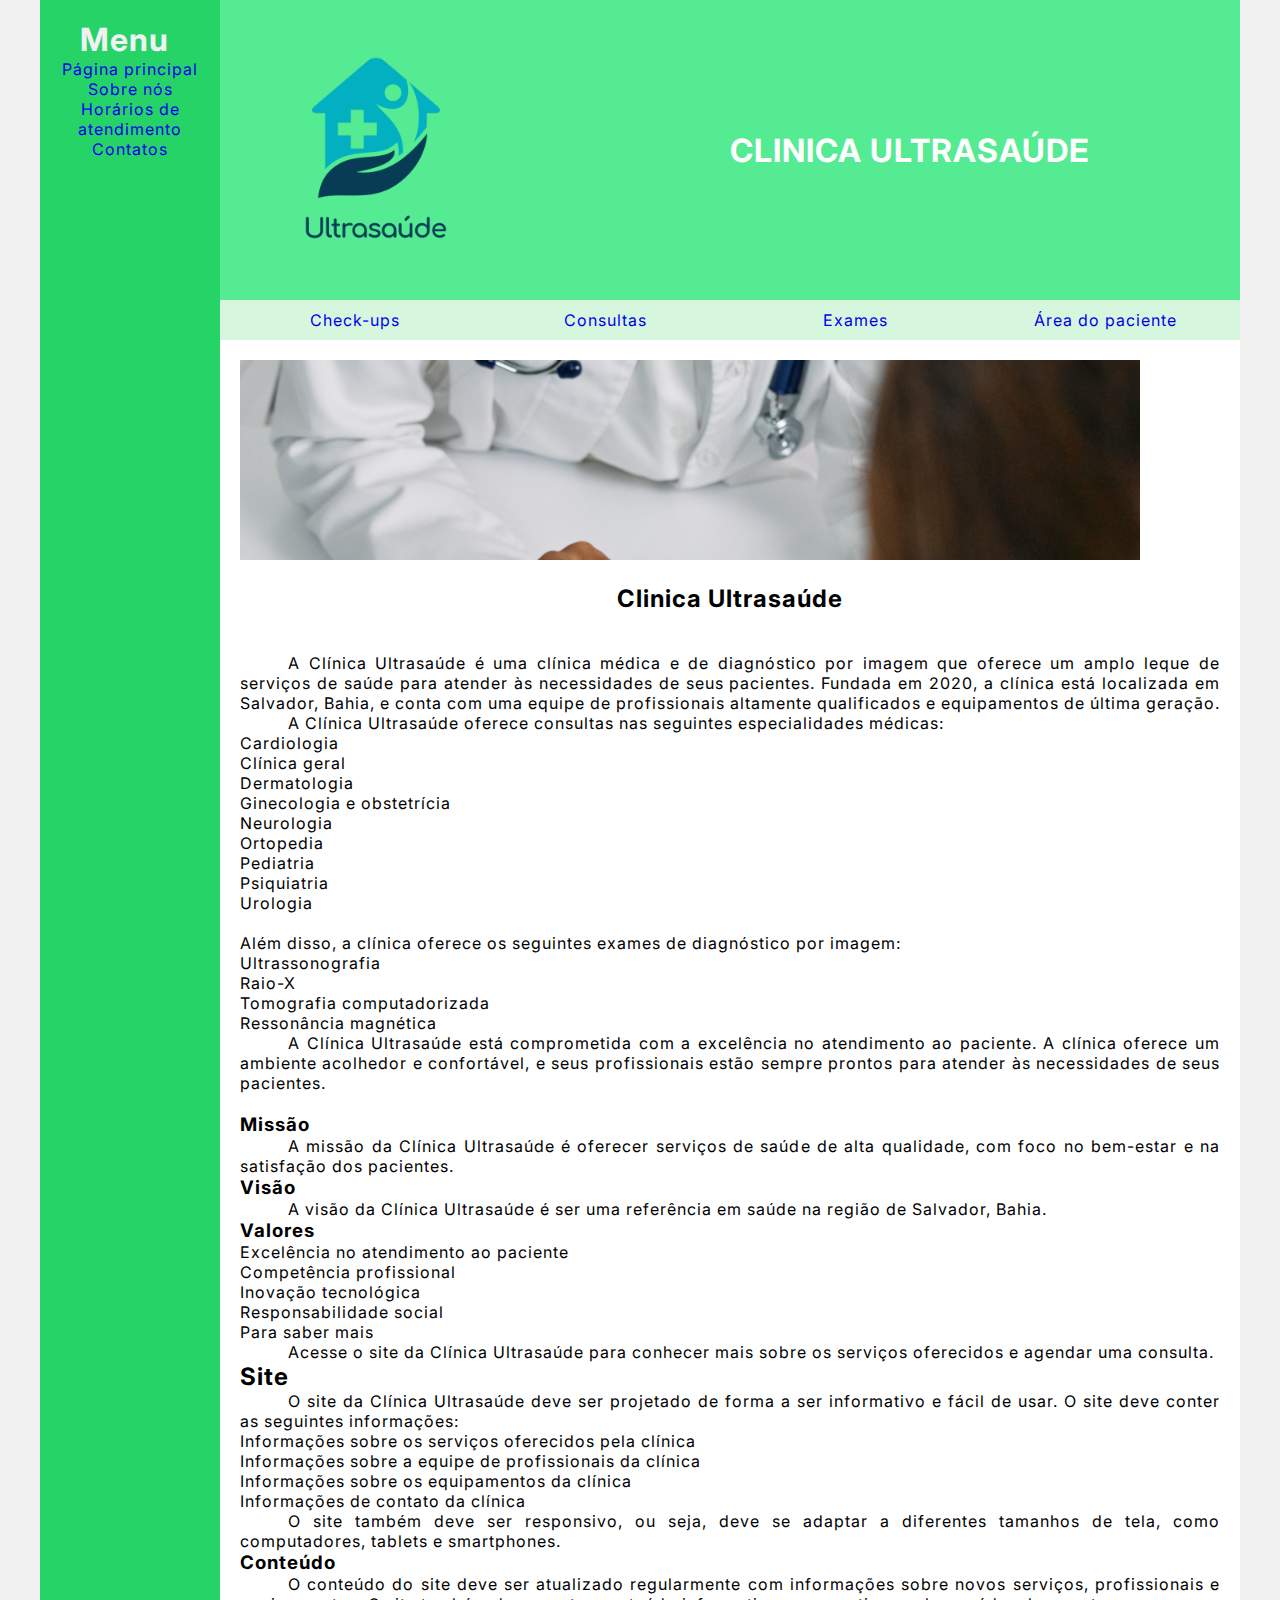
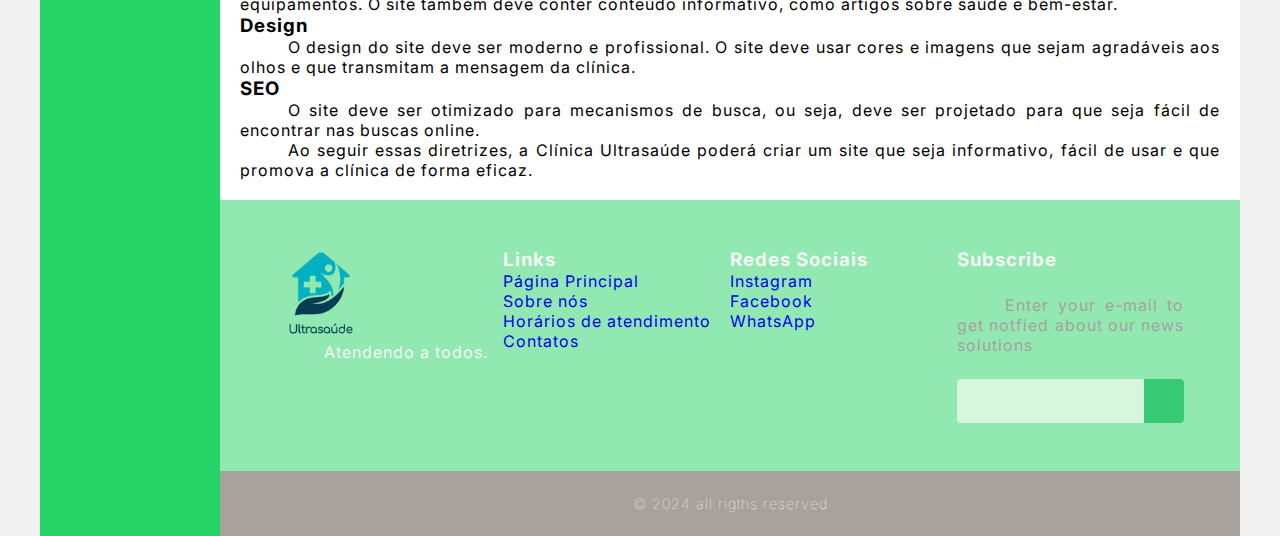
<file: index.html>
<!DOCTYPE html>
<html lang="pt-br">
<head>
    <meta charset="UTF-8">
    <meta http-equiv="X-UA-Compatible" content="IE=edge">
    <meta name="viewport" content="width=device-width, initial-scale=1.0">
    <title>Template - Utilizar como modelo</title>
    <link rel="stylesheet" href="https://cdnjs.cloudflare.com/ajax/libs/font-awesome/6.5.1/css/all.min.css" integrity="sha512-DTOQO9RWCH3ppGqcWaEA1BIZOC6xxalwEsw9c2QQeAIftl+Vegovlnee1c9QX4TctnWMn13TZye+giMm8e2LwA==" crossorigin="anonymous" referrerpolicy="no-referrer" />
    <link rel="stylesheet" href="base.css">
    

</head>
<body>
    <div class="wrapper">
        <div class="menu">
            <!-- Aqui vai o seu menu -->
            <h1 class="menu">Menu</h1>
            <ul class="menu-link">
                <li><a href="index.html" class="linkado">Página principal</a></li>
                <li><a href="sobre.html" class="linkado">Sobre nós</a></li>
                <li><a href="horario.html" class="linkado">Horários de atendimento</a></li>
                <li><a href="contatos.html" class="linkado">Contatos</a></li>

            </ul>
            
        </div>
 
        <div class="main">
            <div class="header">
                
                <!-- Aqui vai o seu header -->
                <div>
                    <img src="zarla-ultrasade-1x1-2400x2400-20211216-dtcqv4rhm8fxw8tcrqhb.png" width="200" height="200" alt="Logo">
                </div>
                <div class="cab">
                    <h1 id="title1">Clinica Ultrasaúde</h1>
                </div>
                               
            </div>
            <div> 
                <nav id="nav">
                        <li><a href="index.html" class="linkado">Check-ups</a></li>
                        <li><a href="sobre.html"   class="linkado">Consultas</a></li>
                        <li><a href="horario.html" class="linkado">Exames</a></li>
                        <li><a href="contatos.html" class="linkado">Área do paciente</a></li>
                    
                </nav>
            </div>

    
            <div class="content">
                <!-- Aqui vai o seu conteúdo -->
                <img id="image3" src="pexels-cottonbro-studio-7578808.jpg" width="300" height="300">
                <br>
                <br>
                <h2 class="cab2">Clinica Ultrasaúde</h2>
                <br><br>
                

                    <p>
                        A Clínica Ultrasaúde é uma clínica médica e de diagnóstico por imagem que oferece um amplo leque de serviços de saúde para atender às necessidades de seus pacientes. Fundada em 2020, a clínica está localizada em Salvador, Bahia, e conta com uma equipe de profissionais altamente qualificados e equipamentos de última geração.
                        
                    </p>
                    <p>A Clínica Ultrasaúde oferece consultas nas seguintes especialidades médicas:</p>
                    
                    <ul>
                        <li>Cardiologia</li>
                        <li>Clínica geral</li>
                        <li>Dermatologia</li>
                        <li>Ginecologia e obstetrícia</li>
                        <li>Neurologia</li>
                        <li>Ortopedia</li>
                        <li>Pediatria</li>
                        <li>Psiquiatria</li>
                        <li>Urologia</li>
                        <br>
                        Além disso, a clínica oferece os seguintes exames de diagnóstico por imagem:
                        
                        
                    </ul>
                    <ul>
                        <li>Ultrassonografia</li>
                        <li>Raio-X</li>
                        <li>Tomografia computadorizada</li>
                        <li>Ressonância magnética</li>
                    </ul>
                    <p>
                        A Clínica Ultrasaúde está comprometida com a excelência no atendimento ao paciente. A clínica oferece um ambiente acolhedor e confortável, e seus profissionais estão sempre prontos para atender às necessidades de seus pacientes.
                        
                    </p>
                    <br>
                    <h3>Missão</h3>
                    
                    <P>
                        A missão da Clínica Ultrasaúde é oferecer serviços de saúde de alta qualidade, com foco no bem-estar e na satisfação dos pacientes.
                        
                    </P>
                    <h3>Visão</h3>
                    
                    <P>
                        A visão da Clínica Ultrasaúde é ser uma referência em saúde na região de Salvador, Bahia.
                        
                    </P>
                    <H3>Valores</H3>
                    
                    <ul>
                        <li>Excelência no atendimento ao paciente</li>
                        <li>Competência profissional</li>
                        <li>Inovação tecnológica</li>
                        <li>Responsabilidade social</li>
                        <li>Para saber mais</li>
                        
                    </ul>
                    <p>
                        Acesse o site da Clínica Ultrasaúde para conhecer mais sobre os serviços oferecidos e agendar uma consulta.
                        
                    </p>
                    <h2>Site</h2>
                    
                    <p>
                        O site da Clínica Ultrasaúde deve ser projetado de forma a ser informativo e fácil de usar. O site deve conter as seguintes informações:
                        
                    </p>
                    <ul>
                        <li>Informações sobre os serviços oferecidos pela clínica</li>
                        <li>Informações sobre a equipe de profissionais da clínica</li>
                        <li>Informações sobre os equipamentos da clínica</li>
                        <li>Informações de contato da clínica</li>
                        <p>O site também deve ser responsivo, ou seja, deve se adaptar a diferentes tamanhos de tela, como computadores, tablets e smartphones.</p>
                        
                    </ul>
                    <h3>Conteúdo</h3>
                    
                    <p>
                        O conteúdo do site deve ser atualizado regularmente com informações sobre novos serviços, profissionais e equipamentos. O site também deve conter conteúdo informativo, como artigos sobre saúde e bem-estar.
                        
                    </p>
                    <h3>Design</h3>
                    
                    <p>
                        O design do site deve ser moderno e profissional. O site deve usar cores e imagens que sejam agradáveis aos olhos e que transmitam a mensagem da clínica.
                        
                    </p>
                    <h3>SEO</h3>
                    
                    <p>O site deve ser otimizado para mecanismos de busca, ou seja, deve ser projetado para que seja fácil de encontrar nas buscas online.</p>
                    
                    <p>Ao seguir essas diretrizes, a Clínica Ultrasaúde poderá criar um site que seja informativo, fácil de usar e que promova a clínica de forma eficaz.</p>
            </div>
            
                <!-- Aqui vai o seu rodapé -->
             <footer>
                    <div id="footer_content">
                        <div id="footer_contacts">
                        <img src="zarla-ultrasade-1x1-2400x2400-20211216-dtcqv4rhm8fxw8tcrqhb.png" width="90" alt="">
                        <p>Atendendo a todos.</p>
            
                        <div id="footer_social_media">
                            <a href="#" class="footer_link" id="instagram">
                                <i class="fa-brands fa-instagram"></i>
            
                            </a>
                            
                            <a href="#" class="footer_link" id="facebook">
                                <i class="fa-brands fa-facebook"></i>
            
                            </a>
                            
                            <a href="#" class="footer_link" id="whatsapp">
                                <i class="fa-brands fa-whatsapp"></i>
                    
                            </a>
                
                        </div>
                        </div>
                        
                        <ul class="footer_list">
                            <li>
                                <h3>Links</h3>
                            </li>
                            <li>
                                <a href="sobre.html" class="footer_link">Página Principal</a>
                            </li>               
                           
                            <li>
                                <a href="sobre.html" class="footer_link">Sobre nós</a>
                            </li>               
                            <li>
                                <a href="horario.html" class="footer_link">Horários de atendimento</a>
                            </li>
                        
                            <li>
                                <a href="contatos.html" class="footer_link">Contatos</a>
                            </li>
                        </ul>
                        <ul class="footer_list">
                            <li>
                                <h3>Redes Sociais</h3>
                            </li>
                            <li>
                                <a href="#" class="footer_link">Instagram</a>
                            </li>
                            
                            <li>
                                <a href="#" class="footer_link">Facebook</a>
                            </li>
                        
                            <li>
                                <a href="#" class="footer_link">WhatsApp</a>
                            </li>
                        </ul>
            
                        <div id="footer_subscribe">
                            <h3>Subscribe</h3>
            
                            <p>
                                Enter your e-mail to get notfied about our news solutions
                            </p>
                            <div id="input_group">
                                <input type="email" id="email">
                                <button>
                                    <i class="fa-regular fa-envelope"></i>
                                </button>
                            </div>
            
                        </div>
            
                    </div>
                    <div id="footer_copyright">
                        &#169
                        2024 all rigths reserved
            
                    </div>
            
            </footer>
            </div>
        </div>
    </div>
</body>
</html>
</file>
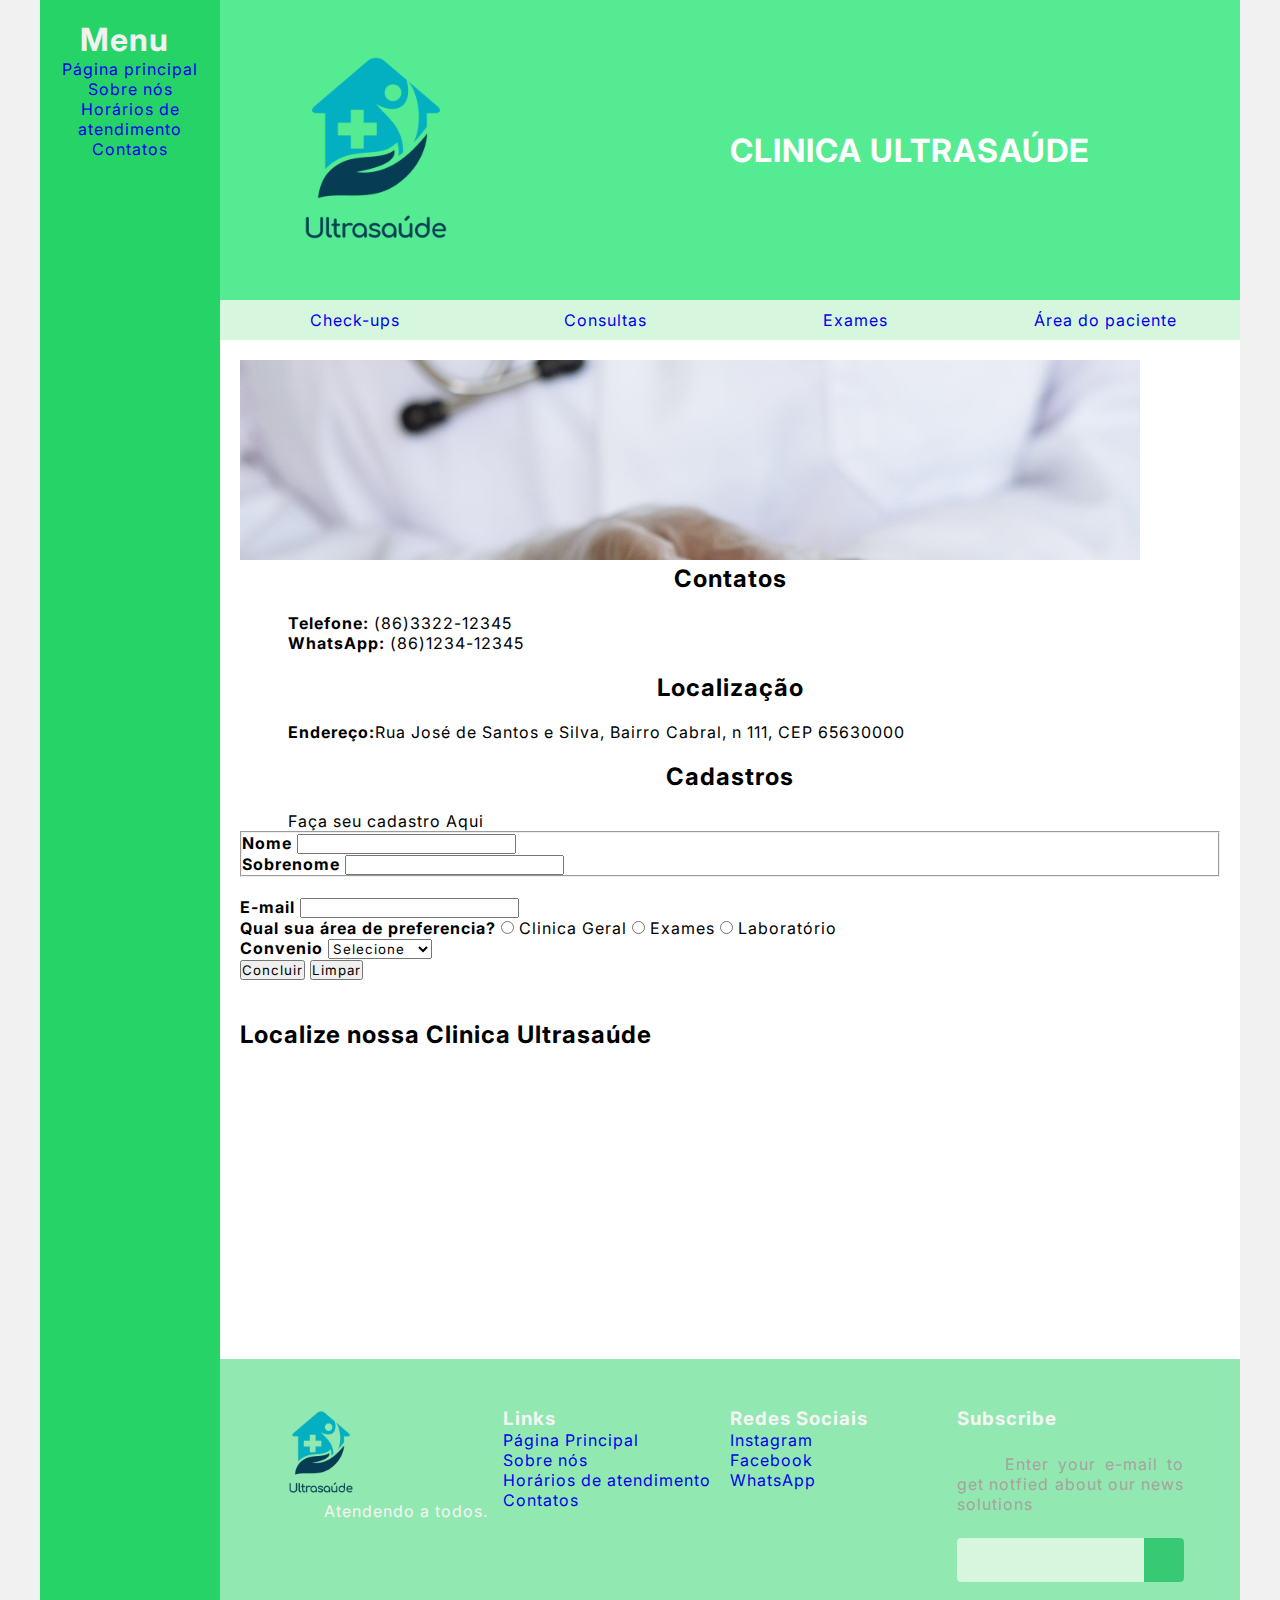
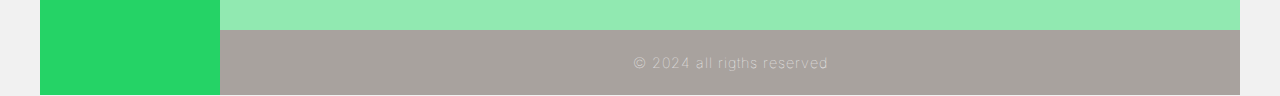
<file: contatos.html>
<!DOCTYPE html>
<html lang="pt-br">
<head>
    <meta charset="UTF-8">
    <meta http-equiv="X-UA-Compatible" content="IE=edge">
    <meta name="viewport" content="width=device-width, initial-scale=1.0">
    <title>Template - Utilizar como modelo</title>
    <link rel="stylesheet" href="https://cdnjs.cloudflare.com/ajax/libs/font-awesome/6.5.1/css/all.min.css" integrity="sha512-DTOQO9RWCH3ppGqcWaEA1BIZOC6xxalwEsw9c2QQeAIftl+Vegovlnee1c9QX4TctnWMn13TZye+giMm8e2LwA==" crossorigin="anonymous" referrerpolicy="no-referrer" />
    <link rel="stylesheet" href="base.css">
    

</head>
<body>
    <div class="wrapper">
        <div class="menu">
            <!-- Aqui vai o seu menu -->
            <h1 class="menu">Menu</h1>
            <ul class="menu-link">
                <li><a href="index.html" class="linkado">Página principal</a></li>
                <li><a href="sobre.html" class="linkado">Sobre nós</a></li>
                <li><a href="horario.html" class="linkado">Horários de atendimento</a></li>
                <li><a href="contatos.html" class="linkado">Contatos</a></li>

            </ul>
            
        </div>

        <div class="main">
            <div class="header">
                
                <!-- Aqui vai o seu header -->
                <div>
                    <img src="zarla-ultrasade-1x1-2400x2400-20211216-dtcqv4rhm8fxw8tcrqhb.png" width="200" height="200" alt="Logo">
                </div>
                <div class="cab">
                    <h1 id="title1">Clinica Ultrasaúde</h1>
                </div>
                           
            </div>
            <div>
                <nav id="nav">
                        <li><a href="index.html" class="linkado">Check-ups</a></li>
                        <li><a href="sobre.html"   class="linkado">Consultas</a></li>
                        <li><a href="horario.html" class="linkado">Exames</a></li>
                        <li><a href="contatos.html" class="linkado">Área do paciente</a></li>
                    
                </nav>
            </div>

    
            <div class="content">

                <!-- Aqui vai o seu conteúdo -->
                <img id="image1" src="pexels-rfstudio-3825586.jpg">
               <div>
                <h2 class="cab2">Contatos</h2>
                <br>
                <p><strong>Telefone:</strong> (86)3322-12345</p>
                <p><strong>WhatsApp:</strong> (86)1234-12345</p>
               </div>
               <br>
               <div>
                    <h2 class="cab2">Localização</h2>
                    <br>
                    <p><strong>Endereço:</strong>Rua José de Santos e Silva, Bairro Cabral, n 111, CEP  65630000</p>
               </div>
               <br>
               <div>
                <div>
                    <h2 class="cab2">Cadastros</h2>
                    <br>
                    <p>Faça seu cadastro Aqui</p>
                </div>
                    <form>
                        <fieldset class="grupo">
                            <div class="campo">  
                                <label for="name"><strong>Nome</strong></label>
                                <input type="text" name="nome" id="nome" required>
                            </div>
                            <div class="campo">  
                                <label for="sobrenome"><strong>Sobrenome</strong></label>
                                <input type="text" name="sobrenome" id="sobrenome" required>
                            </div>
                        </fieldset>
                        <br>
                        <div class="campo">
                              
                                <label for="email"><strong>E-mail</strong></label>
                                <input type="email" name="email" id="email" required>
                           
                        </div>
                        <div class="campo">
                            <label><strong>Qual sua área de preferencia?</strong></label>
                            <label>
                                <input type="radio" nome="clinica" value="clinica"> Clinica Geral
                            </label>
                            <label>
                                <input type="radio" nome="clinica" value="clinica"> Exames 
                            </label>
                            <label>
                                <input type="radio" nome="clinica" value="clinica"> Laboratório
                            </label>
                            <br>
                            <div class="campo">
                                <label for="senioridade"><strong> Convenio </strong></label>
                                <select id="senioridade">
                                  <option selected disable value="">Selecione</option>
                                  <option>WapVidas</option>
                                      <option>Salvevidas</option>
                                      <option>QueroVidas</option> </select>
                               
                              </div> 
                              <div>
                                  
                                  <button class="botao" type="submit">Concluir</button>
                                  <button class="botao" type="reset">Limpar</button>
                              </div>
                        </div>
                    </form>
               </div>
                
                <br><br>
               
                <h2>Localize nossa Clinica Ultrasaúde</h2>
                <br><br>
                 <div class="iframe1"><iframe src="https://www.google.com/maps/embed?pb=!1m14!1m12!1m3!1d15896.412588967276!2d-42.80312341589636!3d-5.0870183984990405!2m3!1f0!2f0!3f0!3m2!1i1024!2i768!4f13.1!5e0!3m2!1spt-BR!2sbr!4v1705364288031!5m2!1spt-BR!2sbr" width="900" height="250" style="border:0;" allowfullscreen="" loading="lazy" referrerpolicy="no-referrer-when-downgrade"></iframe></div>
                   
            </div>
            
                <!-- Aqui vai o seu rodapé -->
             <footer>
                    <div id="footer_content">
                        <div id="footer_contacts">
                        <img src="zarla-ultrasade-1x1-2400x2400-20211216-dtcqv4rhm8fxw8tcrqhb.png" width="90" alt="">
                        <p>Atendendo a todos.</p>
            
                        <div id="footer_social_media">
                            <a href="#" class="footer_link" id="instagram">
                                <i class="fa-brands fa-instagram"></i>
            
                            </a>
                            
                            <a href="#" class="footer_link" id="facebook">
                                <i class="fa-brands fa-facebook"></i>
            
                            </a>
                            
                            <a href="#" class="footer_link" id="whatsapp">
                                <i class="fa-brands fa-whatsapp"></i>
                    
                            </a>
                
                        </div>
                        </div>
                        
                        <ul class="footer_list">
                            <li>
                                <h3>Links</h3>
                            </li>
                            <li>
                                <a href="sobre.html" class="footer_link">Página Principal</a>
                            </li>               
                           
                            <li>
                                <a href="sobre.html" class="footer_link">Sobre nós</a>
                            </li>               
                            <li>
                                <a href="horario.html" class="footer_link">Horários de atendimento</a>
                            </li>
                        
                            <li>
                                <a href="contatos.html" class="footer_link">Contatos</a>
                            </li>
                        </ul>
                        <ul class="footer_list">
                            <li>
                                <h3>Redes Sociais</h3>
                            </li>
                            <li>
                                <a href="#" class="footer_link">Instagram</a>
                            </li>
                            
                            <li>
                                <a href="#" class="footer_link">Facebook</a>
                            </li>
                        
                            <li>
                                <a href="#" class="footer_link">WhatsApp</a>
                            </li>
                        </ul>
            
                        <div id="footer_subscribe">
                            <h3>Subscribe</h3>
            
                            <p>
                                Enter your e-mail to get notfied about our news solutions
                            </p>
                            <div id="input_group">
                                <input type="email" id="email">
                                <button>
                                    <i class="fa-regular fa-envelope"></i>
                                </button>
                            </div>
            
                        </div>
            
                    </div>
                    <div id="footer_copyright">
                        &#169
                        2024 all rigths reserved
            
                    </div>
            
            </footer>
            </div>
        </div>
    </div>
</body>
</html>
</file>
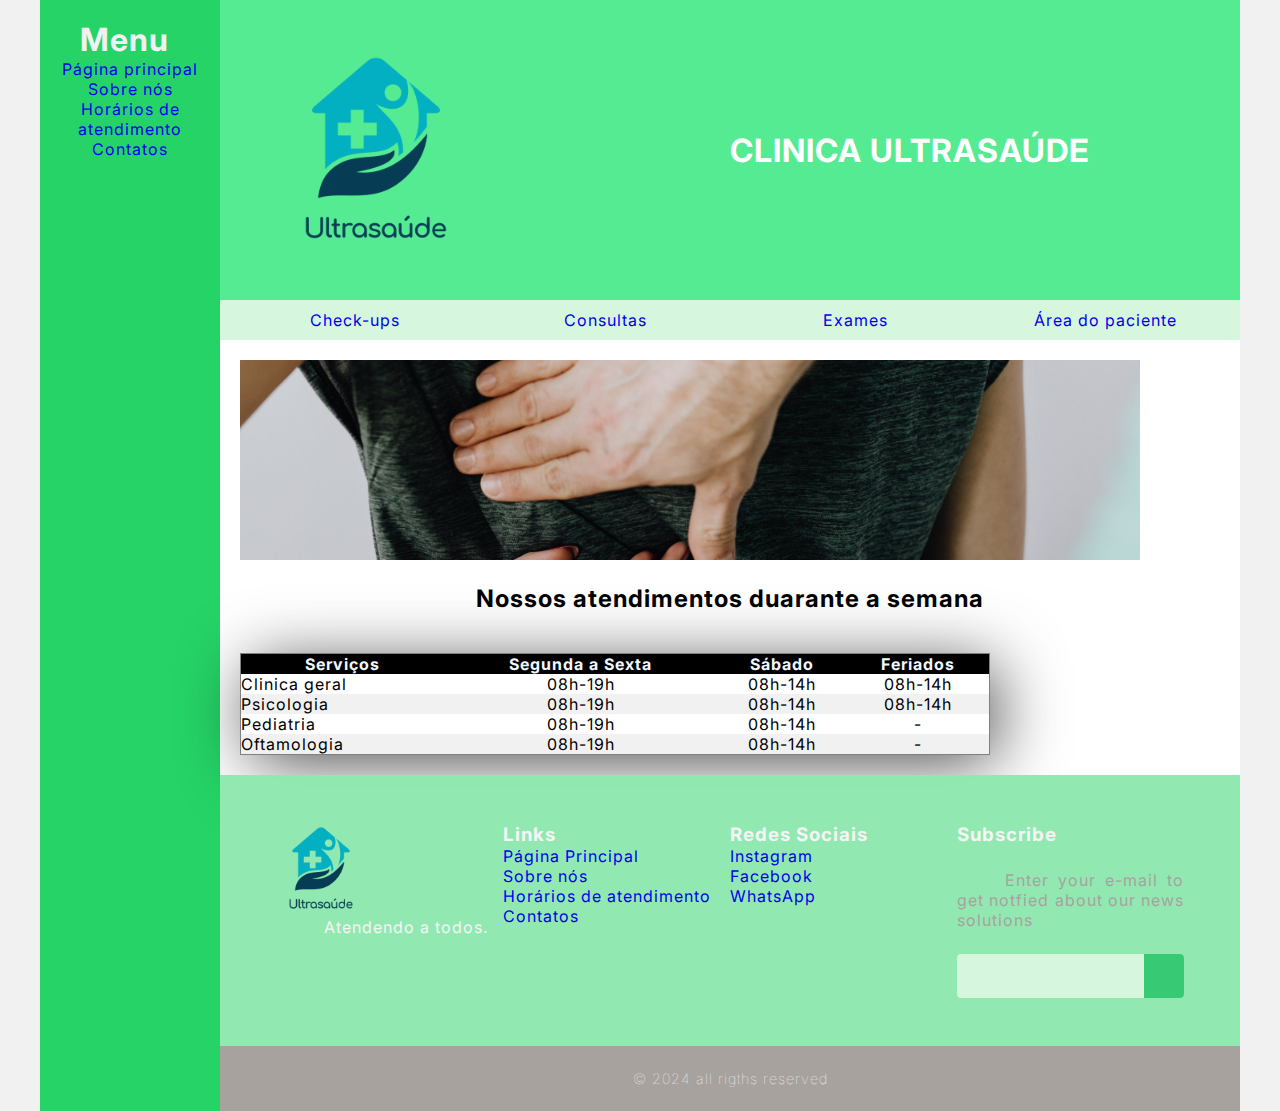
<file: horario.html>
<!DOCTYPE html>
<html lang="pt-br">
<head>
    <meta charset="UTF-8">
    <meta http-equiv="X-UA-Compatible" content="IE=edge">
    <meta name="viewport" content="width=device-width, initial-scale=1.0">
    <title>Template - Utilizar como modelo</title>
    <link rel="stylesheet" href="https://cdnjs.cloudflare.com/ajax/libs/font-awesome/6.5.1/css/all.min.css" integrity="sha512-DTOQO9RWCH3ppGqcWaEA1BIZOC6xxalwEsw9c2QQeAIftl+Vegovlnee1c9QX4TctnWMn13TZye+giMm8e2LwA==" crossorigin="anonymous" referrerpolicy="no-referrer" />
    <style>
        table{
            -webkit-box-shadow: 8px 9px 68px -4px rgba(0,0,0,0.75);
            -moz-box-shadow: 8px 9px 68px -4px rgba(0,0,0,0.75);
            box-shadow: 8px 9px 68px -4px rgba(0,0,0,0.75);
            border: solid 1px gray;
            }
        table thead tr{
            background-color: black;
            color: aliceblue;
        }
        table tfoot td{
            background-color: lightgray;
        }
        table tbody tr:nth-child(even) td{
            background-color: #f1f1f1;
        }
        table tbody tr:hover td{
            background-color: #eecccc;
            cursor: pointer;
        }
    </style>
    <link rel="stylesheet" href="base.css">
    

</head>
<body>
    <div class="wrapper">
        <div class="menu">
            <!-- Aqui vai o seu menu -->
            <h1 class="menu">Menu</h1>
            <ul class="menu-link">
                <li><a href="index.html" class="linkado">Página principal</a></li>
                <li><a href="sobre.html" class="linkado">Sobre nós</a></li>
                <li><a href="horario.html" class="linkado">Horários de atendimento</a></li>
                <li><a href="contatos.html" class="linkado">Contatos</a></li>

            </ul>
            
        </div>

        <div class="main">
            <div class="header">
                
                <!-- Aqui vai o seu header -->
                <div>
                    <img src="zarla-ultrasade-1x1-2400x2400-20211216-dtcqv4rhm8fxw8tcrqhb.png" width="200" height="200" alt="Logo">
                </div>
                <div class="cab">
                    <h1 id="title1">Clinica Ultrasaúde</h1>
                </div>
                               
            </div>
            <div>
                <nav id="nav">
                        <li><a href="index.html" class="linkado">Check-ups</a></li>
                        <li><a href="sobre.html"   class="linkado">Consultas</a></li>
                        <li><a href="horario.html" class="linkado">Exames</a></li>
                        <li><a href="contatos.html" class="linkado">Área do paciente</a></li>
                    
                </nav>
            </div>
            <div class="content">
                <img id="image2" src="pexels-karolina-grabowska-4506113.jpg" width="300">
                <br>
                <br>
                <!-- Aqui vai o seu conteúdo -->
                <div>
                    <h2 class="cab2">Nossos atendimentos duarante a semana</h2>
                </div>
                <br><br>
                <table width="750" align="center" cellspacing="0" cellpadding="5">
                    
                    <tbody>
                        
                        <tr>
                            <td >Clinica geral</td>
                            <td align="center">08h-19h</td>
                            <td align="center">08h-14h</td>
                            <td align="center">08h-14h</td>
                        </tr>
                        <tr>
                            <td>Psicologia</td>
                            <td align="center">08h-19h</td>
                            <td align="center">08h-14h</td>
                            <td align="center">08h-14h</td>
                        </tr>
                        <tr>
                            <td>Pediatria</td>
                            <td align="center">08h-19h</td>
                            <td align="center">08h-14h</td>
                            <td align="center">-</td>
                        </tr>
                        <tr>
                            <td>Oftamologia</td>
                            <td align="center">08h-19h</td>
                            <td align="center">08h-14h</td>
                            <td align="center">-</td>
                        </tr>
                        
                    </tbody>
                    <thead>
                        
                        <tr>
                            <th title="cadastro">Serviços</th>
                            <th>Segunda a Sexta</th>
                            <th>Sábado</th>
                            <th>Feriados</th>
                        </tr>
                    </thead>
            
            
                </table>
            </div>            
                <!-- Aqui vai o seu rodapé -->
             <footer>
                    <div id="footer_content">
                        <div id="footer_contacts">
                        <img src="zarla-ultrasade-1x1-2400x2400-20211216-dtcqv4rhm8fxw8tcrqhb.png" width="90" alt="">
                        <p>Atendendo a todos.</p>
            
                        <div id="footer_social_media">
                            <a href="#" class="footer_link" id="instagram">
                                <i class="fa-brands fa-instagram"></i>
            
                            </a>
                            
                            <a href="#" class="footer_link" id="facebook">
                                <i class="fa-brands fa-facebook"></i>
            
                            </a>
                            
                            <a href="#" class="footer_link" id="whatsapp">
                                <i class="fa-brands fa-whatsapp"></i>
                    
                            </a>
                
                        </div>
                        </div>
                        
                        <ul class="footer_list">
                            <li>
                                <h3>Links</h3>
                            </li>
                            <li>
                                <a href="sobre.html" class="footer_link">Página Principal</a>
                            </li>               
                           
                            <li>
                                <a href="sobre.html" class="footer_link">Sobre nós</a>
                            </li>               
                            <li>
                                <a href="horario.html" class="footer_link">Horários de atendimento</a>
                            </li>
                        
                            <li>
                                <a href="contatos.html" class="footer_link">Contatos</a>
                            </li>
                        </ul>
                        <ul class="footer_list">
                            <li>
                                <h3>Redes Sociais</h3>
                            </li>
                            <li>
                                <a href="#" class="footer_link">Instagram</a>
                            </li>
                            
                            <li>
                                <a href="#" class="footer_link">Facebook</a>
                            </li>
                        
                            <li>
                                <a href="#" class="footer_link">WhatsApp</a>
                            </li>
                        </ul>
            
                        <div id="footer_subscribe">
                            <h3>Subscribe</h3>
            
                            <p>
                                Enter your e-mail to get notfied about our news solutions
                            </p>
                            <div id="input_group">
                                <input type="email" id="email">
                                <button>
                                    <i class="fa-regular fa-envelope"></i>
                                </button>
                            </div>
            
                        </div>
            
                    </div>
                    <div id="footer_copyright">
                        &#169
                        2024 all rigths reserved
            
                    </div>
            
            </footer>
            </div>
        </div>
    </div>
</body>
</html>
</file>
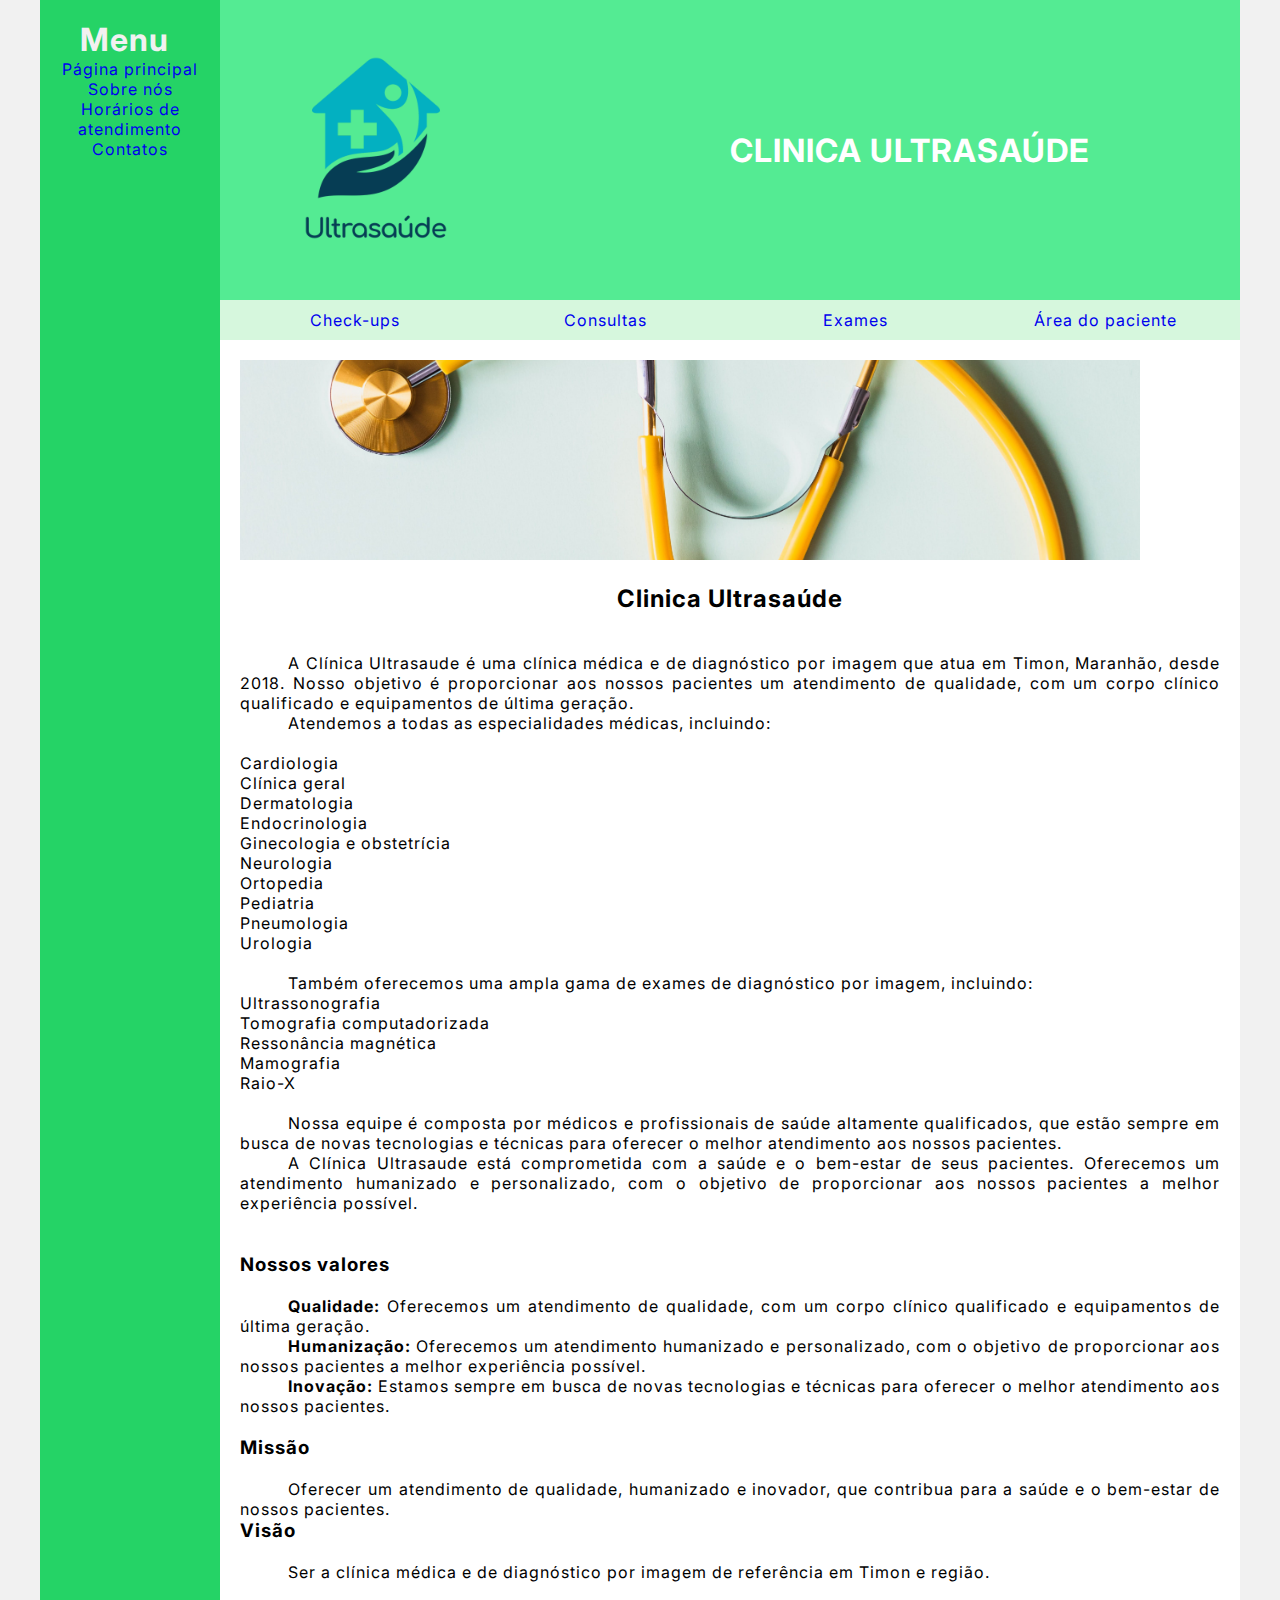
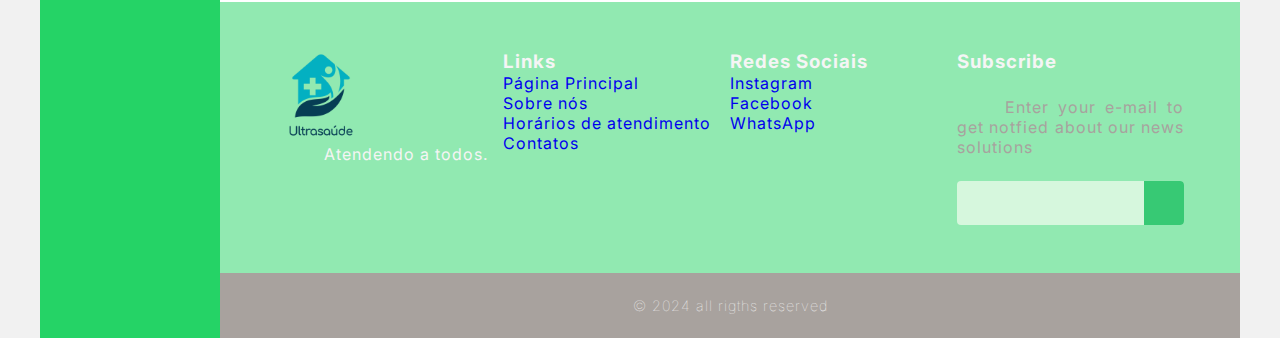
<file: sobre.html>
<!DOCTYPE html>
<html lang="pt-br">
<head>
    <meta charset="UTF-8">
    <meta http-equiv="X-UA-Compatible" content="IE=edge">
    <meta name="viewport" content="width=device-width, initial-scale=1.0">
    <title>Template - Utilizar como modelo</title>
    <link rel="stylesheet" href="https://cdnjs.cloudflare.com/ajax/libs/font-awesome/6.5.1/css/all.min.css" integrity="sha512-DTOQO9RWCH3ppGqcWaEA1BIZOC6xxalwEsw9c2QQeAIftl+Vegovlnee1c9QX4TctnWMn13TZye+giMm8e2LwA==" crossorigin="anonymous" referrerpolicy="no-referrer" />
    <link rel="stylesheet" href="base.css">
    

</head>
<body>
    <div class="wrapper">
        <div class="menu">
            <!-- Aqui vai o seu menu -->
            <h1 class="menu">Menu</h1>
            <ul class="menu-link">
                <li><a href="index.html" class="linkado">Página principal</a></li>
                <li><a href="sobre.html" class="linkado">Sobre nós</a></li>
                <li><a href="horario.html" class="linkado">Horários de atendimento</a></li>
                <li><a href="contatos.html" class="linkado">Contatos</a></li>

            </ul>
            
        </div>

        <div class="main">
            <div class="header">
                
                <!-- Aqui vai o seu header -->
                <div>
                    <img src="zarla-ultrasade-1x1-2400x2400-20211216-dtcqv4rhm8fxw8tcrqhb.png" width="200" height="200" alt="Logo">
                </div>
                <div class="cab">
                    <h1 id="title1">Clinica Ultrasaúde</h1>
                </div>
    
                               
            </div>
            <div>
                <nav id="nav">
                        <li><a href="index.html" class="linkado">Check-ups</a></li>
                        <li><a href="sobre.html"   class="linkado">Consultas</a></li>
                        <li><a href="horario.html" class="linkado">Exames</a></li>
                        <li><a href="contatos.html" class="linkado">Área do paciente</a></li>
                    
                </nav>
            </div>

    
            <div class="content">
                <img id="image4" src="pexels-karolina-grabowska-4386467.jpg" width="300" alt="">
        
                <!-- Aqui vai o seu conteúdo -->
                <br>
                <br>
               
                <h2 class="cab2">Clinica Ultrasaúde</h2>
                <br>
                <br>
                
                

<p>A Clínica Ultrasaude é uma clínica médica e de diagnóstico por imagem que atua em Timon, Maranhão, desde 2018. Nosso objetivo é proporcionar aos nossos pacientes um atendimento de qualidade, com um corpo clínico qualificado e equipamentos de última geração.</p>

<p>Atendemos a todas as especialidades médicas, incluindo:</p>
<br>

<ul>
    <li>Cardiologia</li>
    <li>Clínica geral</li>
    <li>Dermatologia</li>
    <li>Endocrinologia</li>
    <li>Ginecologia e obstetrícia</li>
    <li>Neurologia</li>
    <li>Ortopedia</li>
    <li>Pediatria</li>
    <li>Pneumologia</li>
    <li>Urologia</li>
</ul>
<br>
<p>Também oferecemos uma ampla gama de exames de diagnóstico por imagem, incluindo:</p>

<ul>
    <li>Ultrassonografia</li>
    <li>Tomografia computadorizada</li>
    <li>Ressonância magnética</li>
    <li>Mamografia</li>
    <li>Raio-X</li>
</ul>
<br>
<p>Nossa equipe é composta por médicos e profissionais de saúde altamente qualificados, que estão sempre em busca de novas tecnologias e técnicas para oferecer o melhor atendimento aos nossos pacientes.</p>

<p>A Clínica Ultrasaude está comprometida com a saúde e o bem-estar de seus pacientes. Oferecemos um atendimento humanizado e personalizado, com o objetivo de proporcionar aos nossos pacientes a melhor experiência possível.</p>
<br>
<br>

<h3>Nossos valores</h3>
<br>

<p>
    <p><strong>Qualidade: </strong>Oferecemos um atendimento de qualidade, com um corpo clínico qualificado e equipamentos de última geração.</p>
    <p><strong>Humanização:</strong> Oferecemos um atendimento humanizado e personalizado, com o objetivo de proporcionar aos nossos pacientes a melhor experiência possível.</p>
    <p><strong>Inovação:</strong> Estamos sempre em busca de novas tecnologias e técnicas para oferecer o melhor atendimento aos nossos pacientes.</p>
</p>
<br>
<h3>Missão</h3>
<br>

<p>Oferecer um atendimento de qualidade, humanizado e inovador, que contribua para a saúde e o bem-estar de nossos pacientes.</p>

<h3>Visão</h3>
<br>

<p>Ser a clínica médica e de diagnóstico por imagem de referência em Timon e região.</p>
                </p>

                   
            </div>
            
                <!-- Aqui vai o seu rodapé -->
             <footer>
                    <div id="footer_content">
                        <div id="footer_contacts">
                        <img src="zarla-ultrasade-1x1-2400x2400-20211216-dtcqv4rhm8fxw8tcrqhb.png" width="90" alt="">
                        <p>Atendendo a todos.</p>
            
                        <div id="footer_social_media">
                            <a href="#" class="footer_link" id="instagram">
                                <i class="fa-brands fa-instagram"></i>
            
                            </a>
                            
                            <a href="#" class="footer_link" id="facebook">
                                <i class="fa-brands fa-facebook"></i>
            
                            </a>
                            
                            <a href="#" class="footer_link" id="whatsapp">
                                <i class="fa-brands fa-whatsapp"></i>
                    
                            </a>
                
                        </div>
                        </div>
                        
                        <ul class="footer_list">
                            <li>
                                <h3>Links</h3>
                            </li>
                            <li>
                                <a href="sobre.html" class="footer_link">Página Principal</a>
                            </li>               
                           
                            <li>
                                <a href="sobre.html" class="footer_link">Sobre nós</a>
                            </li>               
                            <li>
                                <a href="horario.html" class="footer_link">Horários de atendimento</a>
                            </li>
                        
                            <li>
                                <a href="contatos.html" class="footer_link">Contatos</a>
                            </li>
                        </ul>
                        <ul class="footer_list">
                            <li>
                                <h3>Redes Sociais</h3>
                            </li>
                            <li>
                                <a href="#" class="footer_link">Instagram</a>
                            </li>
                            
                            <li>
                                <a href="#" class="footer_link">Facebook</a>
                            </li>
                        
                            <li>
                                <a href="#" class="footer_link">WhatsApp</a>
                            </li>
                        </ul>
            
                        <div id="footer_subscribe">
                            <h3>Subscribe</h3>
            
                            <p>
                                Enter your e-mail to get notfied about our news solutions
                            </p>
                            <div id="input_group">
                                <input type="email" id="email">
                                <button>
                                    <i class="fa-regular fa-envelope"></i>
                                </button>
                            </div>
            
                        </div>
            
                    </div>
                    <div id="footer_copyright">
                        &#169
                        2024 all rigths reserved
            
                    </div>
            
            </footer>
            </div>
        </div>
    </div>
</body>
</html>
</file>
<file: base.css>
@import url('https://fonts.googleapis.com/css2?family=Inter:wght@100..900&display=swap');

:root{

    --color-neutral-0: #d6f7dd;
    --color-neutral-10: #8fe9b0fb;
    --color-neutral-30: #a8a29e;
    --color-neutral-40: #f5f5f5;
}

    
* {
    font-family: "inter"; 
    margin: 0;
    padding: 0;
    box-sizing: border-box;
    letter-spacing: 1px;
    list-style-type: none;
    text-decoration: none;

}
p {
    text-align: justify;
    text-indent: 3em;
}
#image1{
    object-fit: cover;
    width: 900px;
    height: 200px;
}
#image2{
    object-fit: cover;
    width: 900px;
    height: 200px;
}
#image3{
    object-fit: cover;
    width: 900px;
    height: 200px;
}
#image4{
    object-fit: cover;
    width: 900px;
    height: 200px;
}
.cab2{
    text-align: center;
}
html, body {
    margin: 0;
    
}
body {
    background-color: #f1f1f1;
    display: flex;
    justify-content: center;
}

.wrapper {
    width: 1200px;
    display: flex;
    margin: 0 auto;
}


.main {
    
    display: flex;
    flex-flow: column;
    width: 85%;

}
.menu {
    text-decoration: none;
    text-align: center;
    width: 15%;
    padding: 10px 20px 0px;
    color: #f1f1f1;
    background-color: #25d366;
}

.header {
    background-color: #54eb93;
    width: 100%;
    min-height: 150px;
    display:grid;
    grid-template-columns: repeat(2, 1fr);
    align-items: center;
    margin: 0;
    padding: 3rem 3.5rem;
    box-sizing: border-box;
}
#title1{
    text-transform: uppercase;
    color: #ffffff;
    text-shadow: #a8a29e;
}
#nav{
    display: grid;
    grid-template-columns: repeat(4, 1fr);
    align-items: center;
    text-decoration: none;
    text-align: center;
    flex-direction: row;
    padding: 10px;
    background-color: var(--color-neutral-0);
}
.content {
    background-color: white;
    min-height: 300px;
    padding: 20px;

}
.iframe1 {
    display: flex;
    align-items: center;
    justify-content: center;
    
}


footer {
    width: 100%;
    color: var(--color-neutral-40);
}

.footer-link {
    text-decoration: none;
}

#footer_content {
    background-color: var(--color-neutral-10);
    display: grid;
    grid-template-columns: repeat(4, 1fr);
    padding: 3rem 3.5rem;
}

#footer_contacts h1 {
    margin-bottom: 0.75rem;
}
#footer_social_media {
    display: flex;
    gap: 2rem;
    margin-top: 1.5rem;
} 
#footer_social_media .footer-link {
    display: flex;
    align-items: center;
    justify-content: center;
    height: 2.5rem;
    width: 2.5rem;
    color: var(--color-neutral-40);
    border-radius: 50%;
    transition: all 0.4s;
}
#footer_social_media .footer-link i {
    font-size: 1.25rem;    
}

#footer_social_media .footer-link:hover {
    opacity: 0.8;
}

#instagram {
   color: #f1f1f1;
}

#facebook {
    color: #f1f1f1;
}

#whatsapp {
    color: #f1f1f1;
}

.footer-list {
    display: flex;
    flex-direction: column;
    gap: 0.75rem;
    list-style: none;
}

.footer-list .footer-link {
    color: var(--color-neutral-30);
    transition: all 0.4s;
}

.footer-list .footer-link:hover {
    color: #d5cedd;
}

#footer_subscribe {
    display: flex;
    flex-direction: column;
    gap: 1.5rem;
}

#footer_subscribe p {
    color: var(--color-neutral-30);
}

#input_group {
    display: flex;
    align-items: center;
    background-color: var(--color-neutral-0);
    border-radius: 4px;
}

#input_group input {
    all: unset;
    padding: 0.75rem;
    width: 100%;
}

#input_group button {
    background-color: #37c974;
    border: none;
    color: var(--color-neutral-40);
    padding: 0px 1.25rem;
    font-size: 1.125rem;
    height: 100%;
    border-radius: 0px 4px 4px 0px;
    cursor: pointer;
    transition: all 0.4s;
}

#input_group button:hover {
    opacity: 0.8;
}

#footer_copyright {
    display: flex;
    justify-content: center;
    background-color: var(--color-neutral-30);
    font-size: 0.9rem;
    padding: 1.5rem;
    font-weight: 100;
}

@media screen and (max-width: 768px) {
    #footer_content {
        grid-template-columns: repeat(2, 1fr);
        gap: 2rem;
    }
}

@media screen and (max-width: 426px) {
    #footer_content {
        grid-template-columns: repeat(1, 1fr);
        padding: 3rem 2rem;
    }
}
</file>
